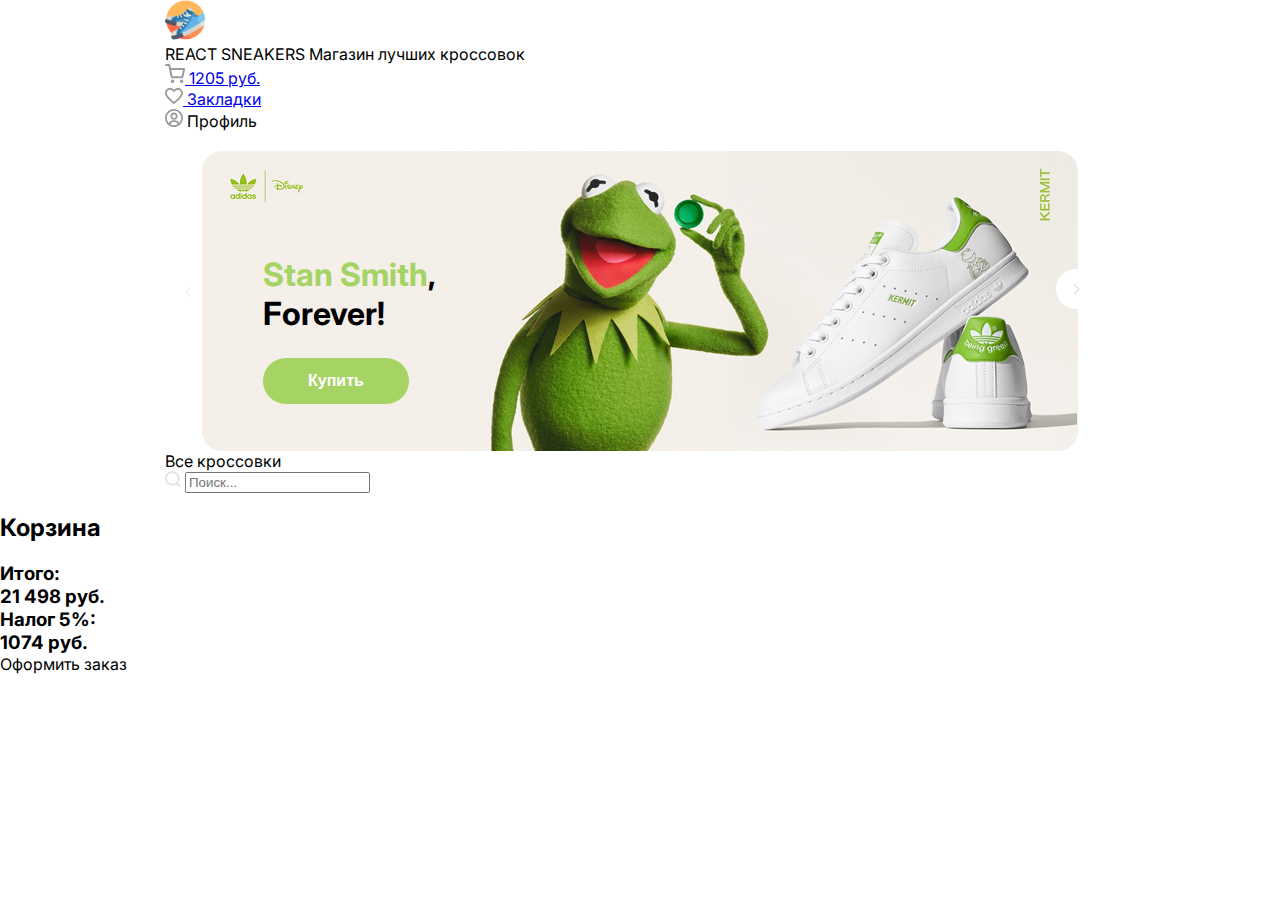
<file: index.html>
<!DOCTYPE html>
<html lang="en">

<head>
    <meta charset="UTF-8" />
    <meta name="viewport" content="width=device-width, initial-scale=1.0" />
    <link rel="stylesheet" href="https://cdn.jsdelivr.net/npm/swiper@11/swiper-bundle.min.css" />
    <link rel="stylesheet" href="./css/index.css" />
    <title>Sneakers</title>
</head>

<body>
    <header class="header">
        <div class="container">
            <div class="header__content">
                <div class="header__logo">
                    <a href="/">
                        <img class="header__logotip" src="./imgs/logo.svg" alt="logo" />
                    </a>
                    <p class="header__logo-text">REACT SNEAKERS <span>Магазин лучших кроссовок</span></p>
                </div>
                <div class="header__nav">
                    <ul class="header__title">
                        <a href="#" class="headr__carte">
                            <img class="header__icon" src="./imgs/corzina.svg" alt="corzina" />
                            <span>1205 руб.</span>
                        </a>
                    </ul>
                    <ul class="header__title">
                        <a href="./pages/bookmarks.html" class="headr__carte">
                            <img class="header__icon" src="./imgs/like.svg" alt="corzina" />
                            <span>Закладки</span>
                        </a>
                    </ul>
                    <ul class="header__title">
                        <a class="headr__carte">
                            <img class="header__icon" src="./imgs/avatar.svg" alt="corzina" />
                            <span>Профиль</span>
                        </a>
                    </ul>
                </div>
            </div>
        </div>
        <div class="header__botom"></div>
    </header>
    <section class="hero">
        <div class="container">
            <div class="swiper mySwiper">
                <div class="swiper-wrapper">
                    <div class="swiper-slide">
                        <div class="hero__content">
                            <div class="hero__left">
                                <div class="hero__brand">
                                    <img src="./imgs/brand.png" alt="#" class="hero_brand" />
                                </div>
                                <div class="hero__about">
                                    <h1 class="hero__title">
                                        <span>Stan Smith</span>,<br />Forever!
                                    </h1>
                                    <button class="hero__btn">Купить</button>
                                </div>
                            </div>
                            <div class="hero__rigth">
                                <img src="./imgs/imgrigth.png" alt="#" class="hero__img" />
                            </div>
                        </div>
                    </div>
                    <div class="swiper-slide">
                        <div class="hero__content">
                            <div class="hero__left">
                                <div class="hero__brand">
                                    <img src="./imgs/brand.png" alt="#" class="hero_brand" />
                                </div>
                                <div class="hero__about">
                                    <h1 class="hero__title">
                                        <span>Stan Smith</span>,<br />Forever!
                                    </h1>
                                    <button class="hero__btn">Купить</button>
                                </div>
                            </div>
                            <div class="hero__rigth">
                                <img src="./imgs/imgrigth.png" alt="#" class="hero__img" />
                            </div>
                        </div>
                    </div>
                </div>
                <div class="swiper-button-next"></div>
                <div class="swiper-button-prev"></div>
            </div>
        </div>
    </section>
    <section class="sneakers">
        <div class="container">
            <div class="sneakers__top">
                <div class="sneakers__title">Все кроссовки</div>
                <form class="sneakers__form" action="#">
                    <div class="sneakers__border">
                        <img src="./imgs/lupa.svg" alt="" class="sneakers__lupa">
                        <input class="sneakers__inp" placeholder="Поиск..." type="text">
                    </div>
                </form>
            </div>
            <div class="sneakers__content">
                <!-- <div class="purchases__card">
                    <div class="purchases__like">
                        <img class="" src="../imgs/cardlike.svg" alt="like">
                    </div>
                    <img  src="../imgs/nike.png" alt="" class="purchases__crosovok">
                    <p class="purchases__about">Мужские Кроссовки Nike Kyrie 7</p>
                    <div class="purchases__prise">
                        <p class="purchases__prise-text">
                            <span>ЦЕНА:</span>  11 299p.
                        </p> 
                        <div class="purchases__prise-plus">
                            <img class="purchases__prise-img" src="../imgs/plus.svg" alt="plus">
                        </div>
                    </div>
                </div>  -->
            </div>
        </div>
    </section>
    <section class="cart">
            <div class="cart__content">
                <h2 class="cart__title">Корзина</h2>
                <div class="carr__sneakers"></div>
                <div class="cart__bot">
                    <div class="cart__bot-price">
                        <h3 class="cart__bot-total">Итого: </h3>
                        <h3 class="cart__bot-num">21 498 руб.</h3>
                    </div>
                    <div class="cart__bottom-price">
                        <h3 class="cart__bot-total">Налог 5%: </h3>
                        <h3 class="cart__bot-num">1074 руб.</h3>
                    </div>
                    <div class="cart__bot-btn">Оформить заказ</div>
                </div>
            </div>
    </section>
    <script src="https://cdn.jsdelivr.net/npm/swiper@11/swiper-bundle.min.js"></script>

    <!-- Initialize Swiper -->
    <script>
        var swiper = new Swiper(".mySwiper", {
            pagination: {
                el: ".swiper-pagination",
                type: "progressbar",
            },
            navigation: {
                nextEl: ".swiper-button-next",
                prevEl: ".swiper-button-prev",
            },
        });
    </script>
    <script src="./js/main.js"></script>

</body>

</html>
</file>
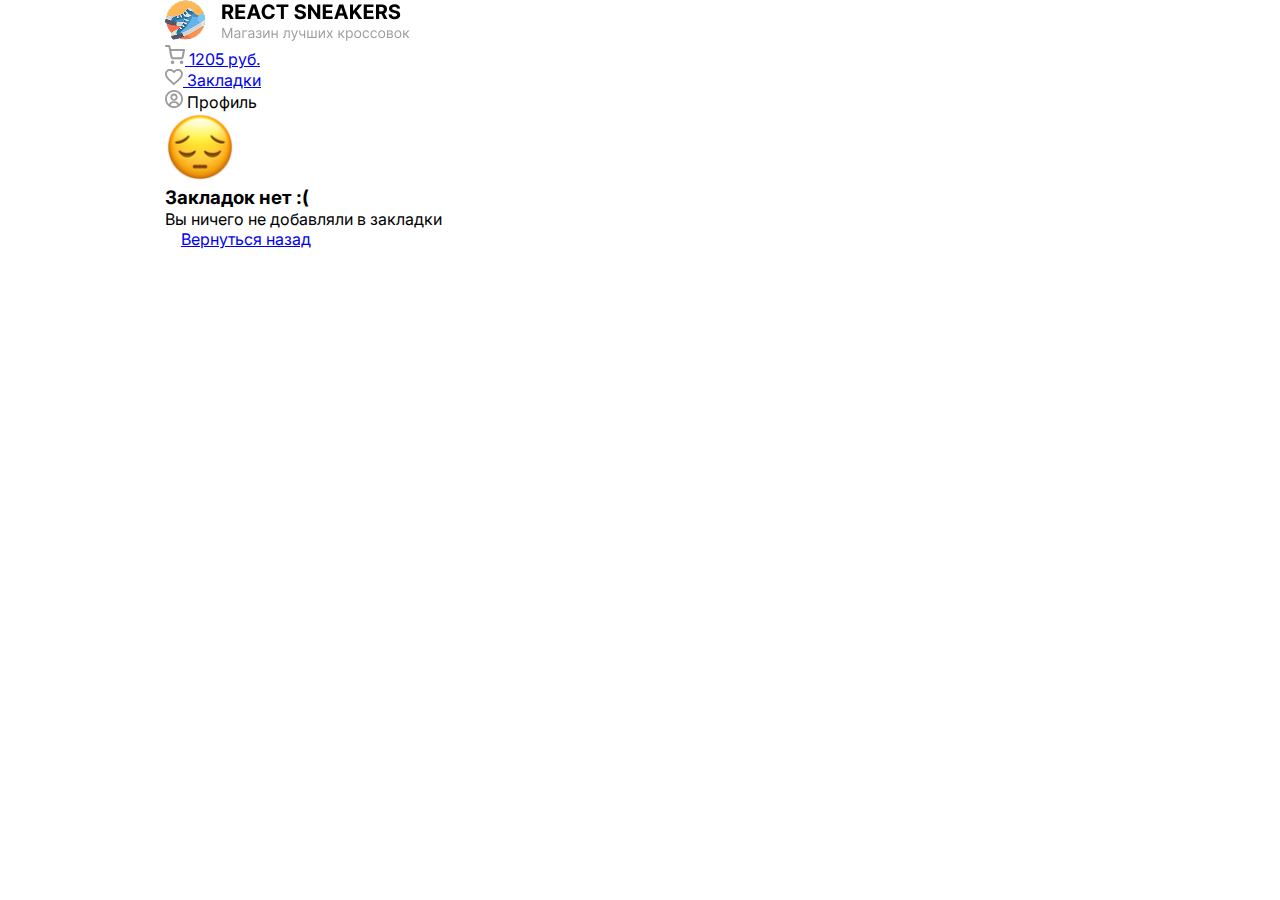
<file: pages/bookmarks.html>
<!DOCTYPE html>
<html lang="en">
<head>
    <meta charset="UTF-8">
    <meta name="viewport" content="width=device-width, initial-scale=1.0">
    <link rel="stylesheet" href="../css/index.css">
    <title>Document</title>
</head>
<body>
    <header class="header">
        <div class="container">
            <div class="header__content">
                <div class="header__logo">
                    <a href="/">
                        <img class="header__logotip" src=".././imgs/logo.png" alt="logo" />
                    </a>
                </div>
                <div class="header__nav">
                    <ul class="header__title">
                        <a href="./emtycard.html" class="headr__carte">
                            <img class="header__icon" src=".././imgs/corzina.svg" alt="corzina" />
                            <span>1205 руб.</span>
                        </a>
                    </ul>
                    <ul class="header__title">
                        <a href="./bookmarks.html"
                            class="headr__carte">
                            <img class="header__icon" src=".././imgs/like.svg" alt="corzina" />
                            <span>Закладки</span>
                        </a>
                    </ul>
                    <ul class="header__title">
                        <a class="headr__carte">
                            <img class="header__icon" src=".././imgs/avatar.svg" alt="corzina" />
                            <span>Профиль</span>
                        </a>
                    </ul>
                </div>
            </div>
        </div>
        <div class="header__botom"></div>
    </header>

            <section class="bookmarks">
            <div class="container">
                <div class="bookmarks__content">
                    <div class="bookmarks__smail">
                        <img src="../imgs/smail2.svg" alt="smail" class="emtycard__img">
                    </div>
                    <div class="bookmarks__coment">
                        <h3 class="bookmarks__title">Закладок нет :(</h3>
                        <p class="bookmarks__text">Вы ничего не добавляли в закладки</p>
                        <a href="/" class="bookmarks__btn"><span><img src="../imgs/strelcaemty.png" alt=""></span>Вернуться
                            назад</a>
                    </div>
                </div>
            </div>

        </section>
</body>
</html>
</file>
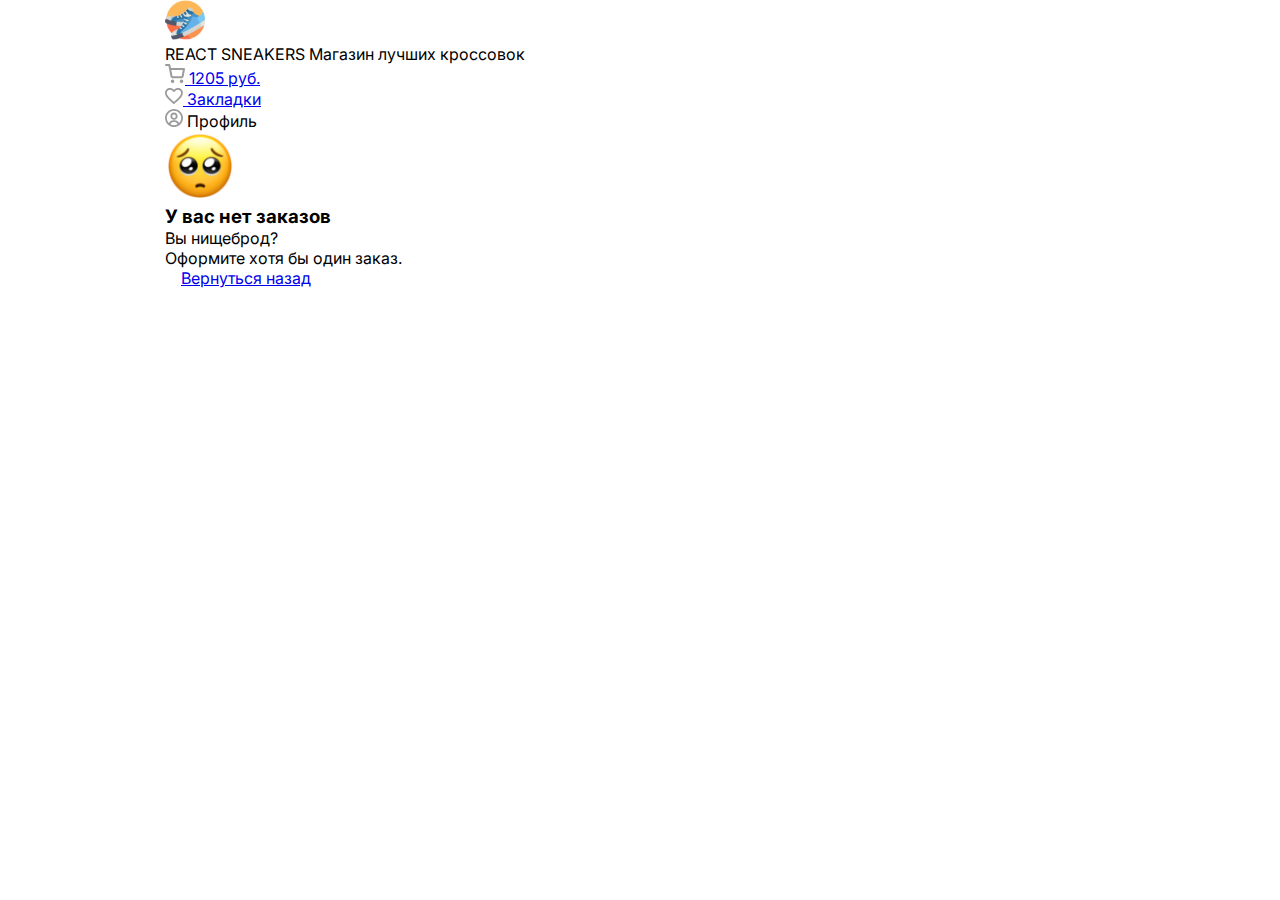
<file: pages/emtycard.html>
<!DOCTYPE html>
<html lang="en">

<head>
    <meta charset="UTF-8">
    <meta name="viewport" content="width=device-width, initial-scale=1.0">
    <link rel="stylesheet" href="../css/index.css">
    <title>Document</title>
</head>

<body>
    <header class="header">
        <div class="container">
            <div class="header__content">
                <div class="header__logo">
                    <a href="/">
                        <img class="header__logotip" src="../imgs/logo.svg" alt="logo" />
                    </a>
                        <p class="header__logo-text">REACT SNEAKERS <span>Магазин лучших кроссовок</span></p>
                </div>
                <div class="header__nav">
                    <ul class="header__title">
                        <a href="../pages/emtycard.html" class="headr__carte">
                            <img class="header__icon" src="../imgs/corzina.svg" alt="corzina" />
                            <span>1205 руб.</span>
                        </a>
                    </ul>
                    <ul class="header__title">
                        <a  href="../pages/bookmarks.html"
                            class="headr__carte">
                            <img class="header__icon" src="../imgs/like.svg" alt="corzina" />
                            <span>Закладки</span>
                        </a>
                    </ul>
                    <ul class="header__title">
                        <a class="headr__carte">
                            <img class="header__icon" src="../imgs/avatar.svg" alt="corzina" />
                            <span>Профиль</span>
                        </a>
                    </ul>
                </div>
            </div>
        </div>
        <div class="header__botom"></div>
    </header>
    <main>
        <section class="emtycard">
            <div class="container">
                <div class="emtycard__content">
                    <div class="emtycard__smail">
                        <img src="../imgs/smail1.svg" alt="smail" class="emtycard__img">
                    </div>
                    <div class="emtycard__coment">
                        <h3 class="emtycard__title">У вас нет заказов</h3>
                        <p class="emtycard__text">Вы нищеброд? <br>Оформите хотя бы один заказ.</p>
                        <a href="/" class="emtycard__btn"><span><img src="../imgs/strelcaemty.png" alt=""></span>Вернуться
                            назад</a>
                    </div>
                </div>
            </div>

        </section>
    </main>

</body>

</html>
</file>
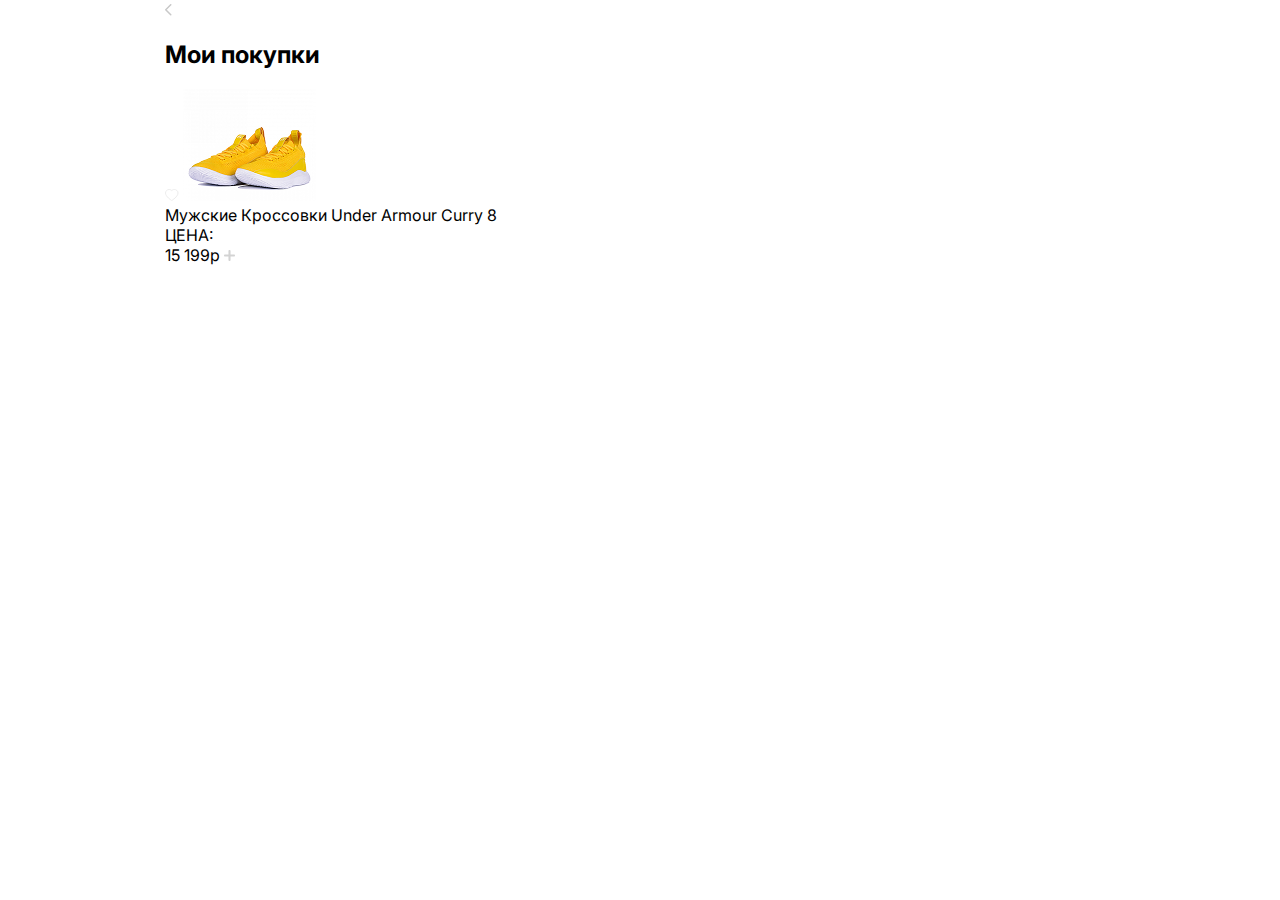
<file: pages/purchases.html>
<!DOCTYPE html>
<html lang="en">
<head>
    <meta charset="UTF-8">
    <meta name="viewport" content="width=device-width, initial-scale=1.0">
    <link rel="stylesheet" href="../css/index.css">
    <title>Document</title>
</head>
<body>
    <section class="purchases">
        <div class="container">
            <div class="purchases__text">
                <a class="purchases__back" href="/"><img src="../imgs/back.svg" alt="back"></a>
                <h2 class="purchases__title">Мои покупки</h2>
            </div>
            <div class="purchases__content">
                <div class="purchases__card">

                    <img class="purchases__like" src="../imgs/cardlike.svg" alt="like">
                    <img  src="../imgs/adidas.png" alt="" class="purchases__crosovok">
                    <p class="purchases__about">Мужские Кроссовки Under Armour Curry 8</p>
                    <div class="purchases__prise">
                        ЦЕНА: <br> 15 199p 
                        <img class="purchases__prise-plus" src="../imgs/plus.svg" alt="plus">
                    </div>
                </div>
            </div>
        </div>
    </section>
</body>
</html>
</file>
<file: css/index.css>
@import url("https://fonts.googleapis.com/css2?family=Inter:ital,opsz,wght@0,14..32,100..900;1,14..32,100..900&family=Poppins:ital,wght@0,100;0,200;0,300;0,400;0,500;0,600;0,700;0,800;0,900;1,100;1,200;1,300;1,400;1,500;1,600;1,700;1,800;1,900&family=Roboto:ital,wght@0,100..900;1,100..900&display=swap");
.swiper {
  width: 100%;
  height: 100%;
}

.swiper-slide {
  font-size: 18px;
  display: flex;
  justify-content: center;
  align-items: center;
}

.swiper-slide img {
  display: block;
  object-fit: cover;
}

.swiper-button-next,
.swiper-rtl .swiper-button-prev {
  right: var(--swiper-navigation-sides-offset, 2%);
  background-color: #fff;
  border-radius: 100%;
  width: 40px;
  height: 40px;
}

.swiper-button-next:after,
.swiper-button-prev:after {
  font-size: 10px;
  color: #C8C8C8;
}

h1,
h1,
h3,
h4,
h5,
h6,
p,
ul,
ol,
body {
  margin: 0;
  padding: 0;
}

* {
  box-sizing: border-box;
}

.container {
  max-width: 980px;
  margin: 0 auto;
  padding: 0 15px;
}

body {
  font-family: "Inter", sans-serif;
}

.hero {
  overflow: hidden;
}
.hero__content {
  margin-top: 20px;
  display: flex;
  justify-content: space-between;
  background-color: #F4EFE9;
  border-radius: 20px;
}
.hero__left {
  display: flex;
  flex-direction: column;
}
.hero__brand {
  padding: 16px 20px;
}
.hero__about {
  margin-top: 32px;
  padding-left: 61px;
}
.hero__title {
  font-weight: 700;
  font-size: 32px;
  max-width: 260px;
}
.hero__title span {
  color: #A5D364;
}
.hero__btn {
  padding: 14px 45px;
  margin-top: 25px;
  background-color: #A5D364;
  border: none;
  border-radius: 30px;
  font-weight: 700;
  font-size: 16px;
  color: #fff;
}/*# sourceMappingURL=index.css.map */
</file>
